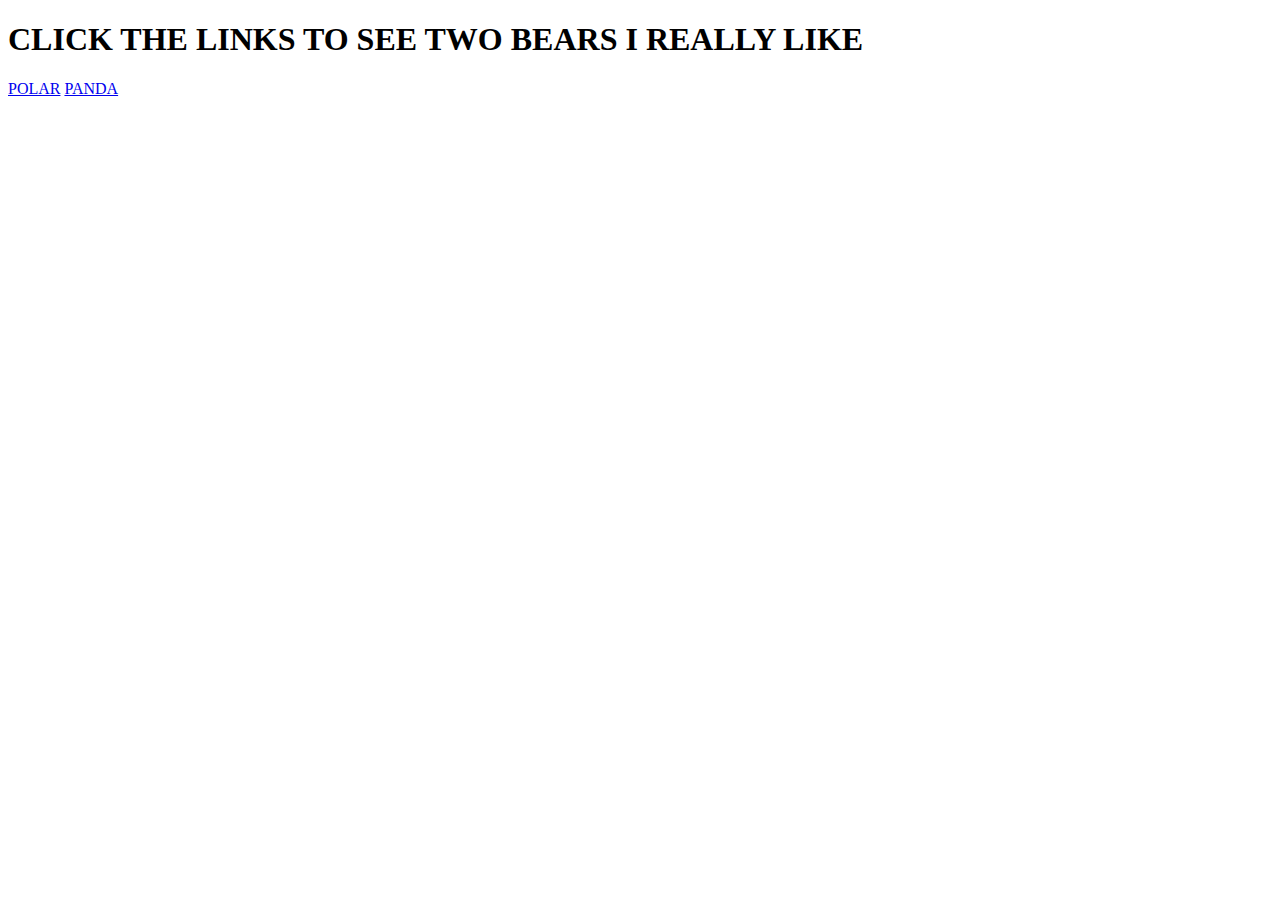
<file: index.html>
<!DOCTYPE html>
<html>
	<head>
		<title>BEARS I LIKE</title>
		 <link href="https://fonts.googleapis.com/css?family=Indie+Flower" rel="stylesheet">
		  <link rel="stylesheet"type="text/class"href="style.css">
	</head>
	<body>
		<h1>CLICK THE LINKS TO SEE TWO BEARS I REALLY LIKE</h1>
		<a href="Pages/polar.html">POLAR</a>
		<a href="Pages/panda.html ">PANDA</a>		
	</body>
</html>
</file>
